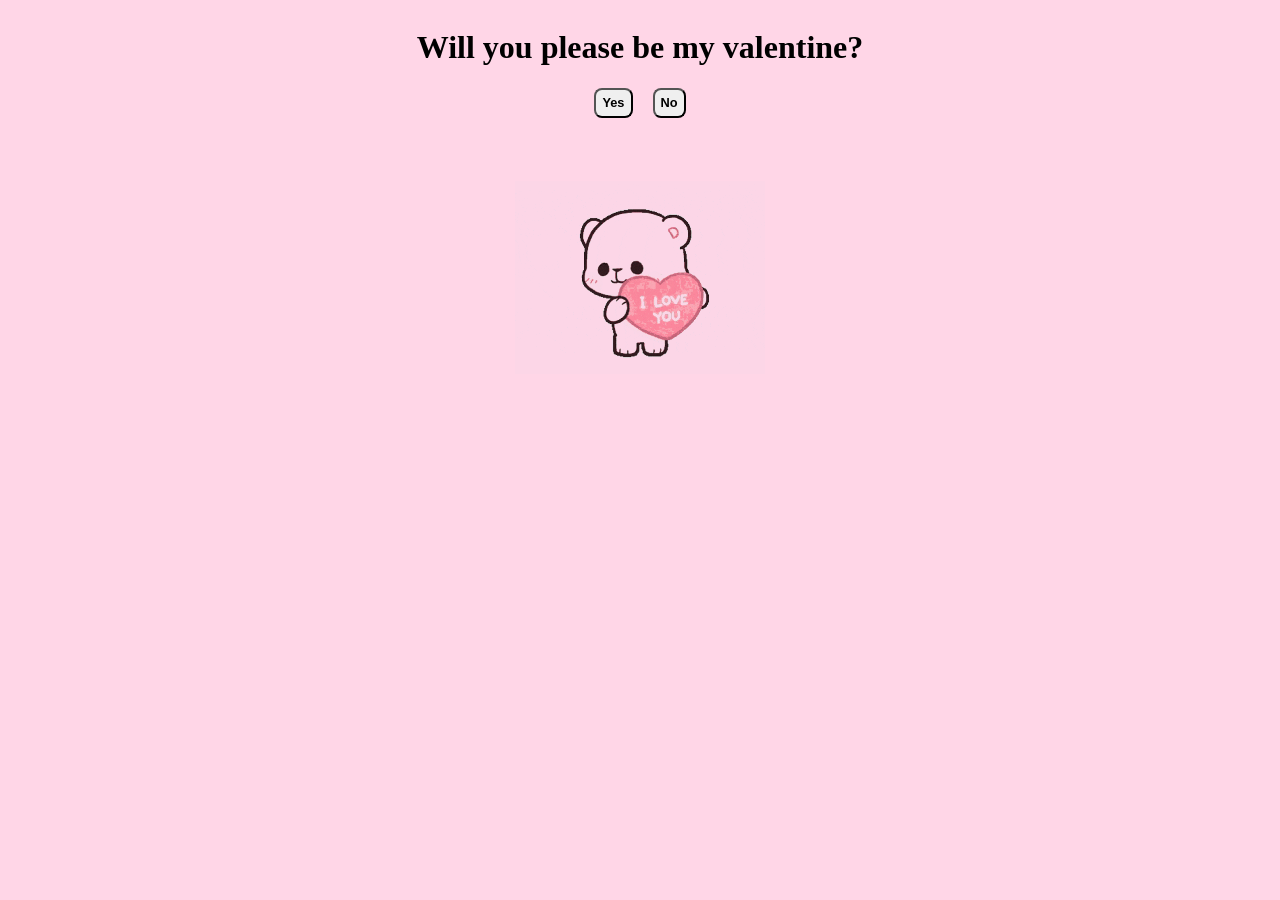
<file: index.html>
<!DOCTYPE html>
<html lang="en">
    <header>
        <link rel="stylesheet" href="style.css">
        <title>Will you be my valentine?</title>
    </header>
    <body>
        <main>
            <div class="center">
                <h1>Will you please be my valentine?</h1>
            </div>
            <div class="buttons">
                <button id="yes"><a href="yes.html">Yes</a></button>
                <button id="no"><a href="no.html">No</a></button>
            </div>
            <div class="center gif">
                <img src="assets/iloveyou.gif">
            </div>
        </main>
    </body>
</html>
</file>
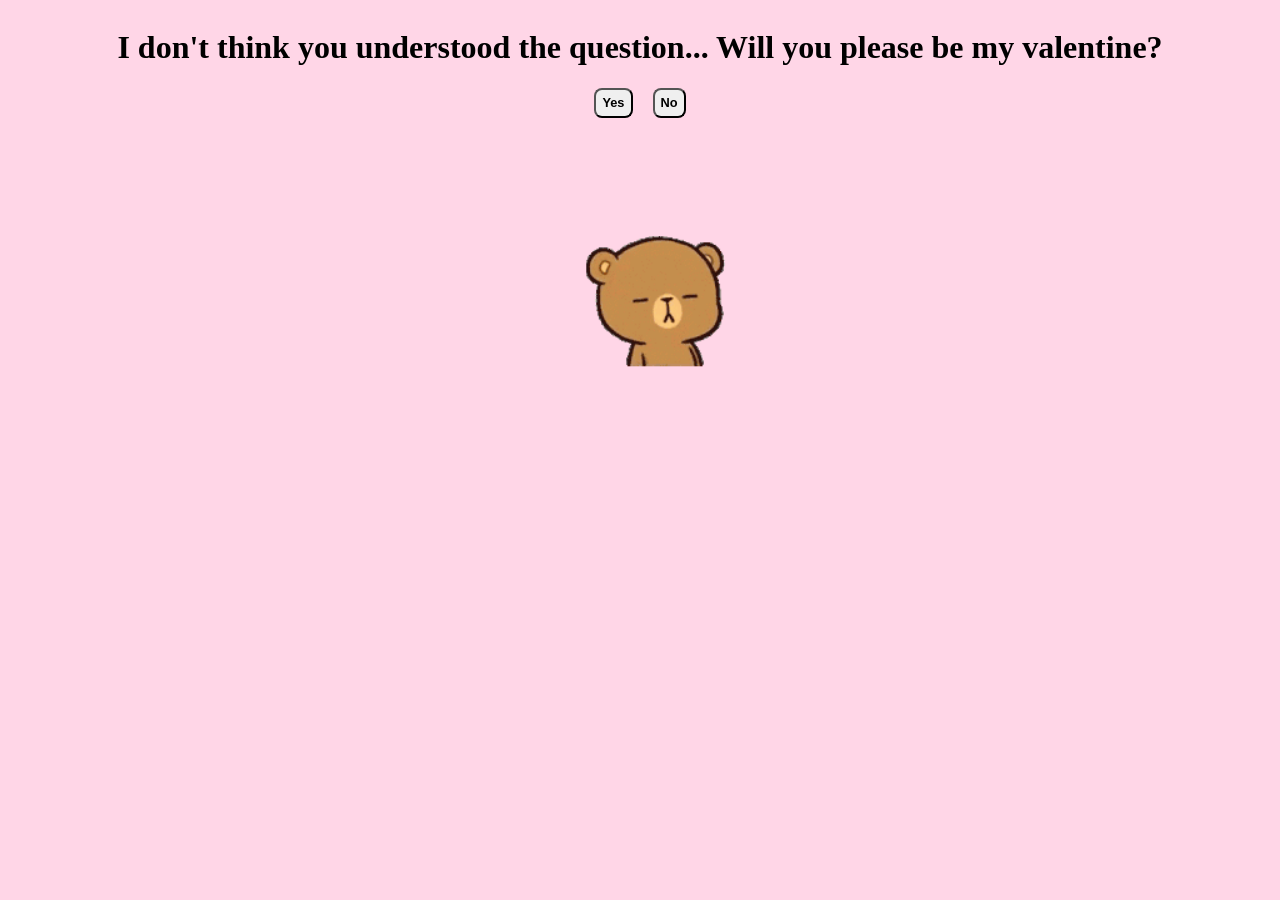
<file: no.html>
<!DOCTYPE html>
<html lang="en">
    <header>
        <link rel="stylesheet" href="style.css">
        <title>NO. YOU CANT SAY NO.</title>
    </header>
    <body>
        <main>
            <div class="center">
                <h1>I don't think you understood the question... Will you please be my valentine?</h1>
            </div>
            <div class="buttons">
                <button id="yes"><a href="yes.html">Yes</a></button>
                <button id="no"><a href="no.html">No</a></button>
            </div>
            <div class="center gif">
                <img src="assets/mad.gif">
            </div>
        </main>
    </body>
</html>
</file>
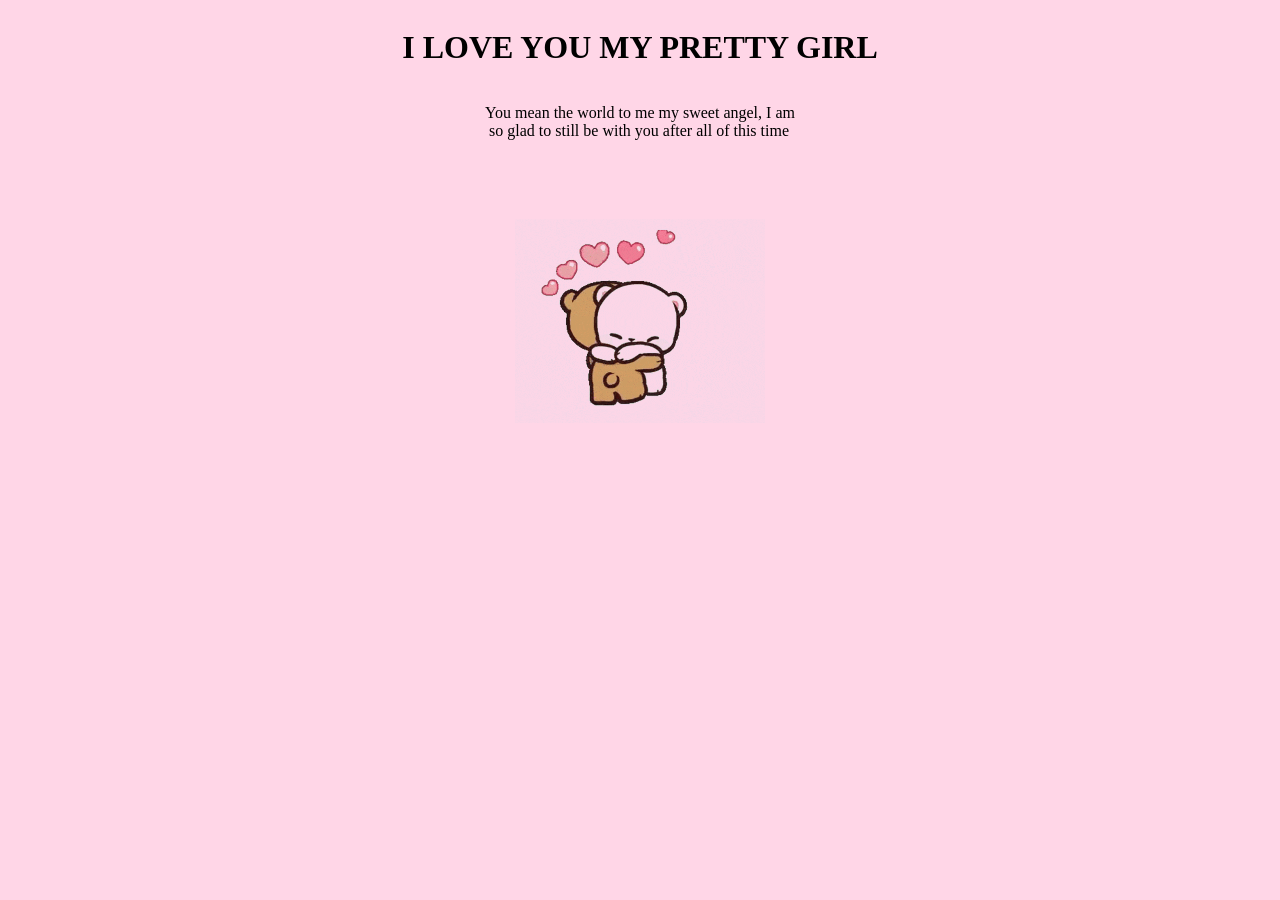
<file: yes.html>
<!DOCTYPE html>
<html lang="en">
    <header>
        <link rel="stylesheet" href="style.css">
        <title>YAYAYAYAAYAY</title>
    </header>
    <body>
        <main>
            <div class="center">
                <h1>I LOVE YOU MY PRETTY GIRL</h1>
            </div>
            <div class="center">
                <p>You mean the world to me my sweet angel, I am <br>
                 so glad to still be with you after all of this time </p>
            </div>
            <div class="center gif">
                <img src="assets/yay.gif">
            </div>
        </main>
    </body>
</html>
</file>
<file: style.css>
body {
    background-color: #ffd6e7;
}

h1 {
    align-items: center;
}

.center {
    display: flex;
    justify-content: center;
    align-items: center;
}

.buttons {
    height: 30px;
    display: flex;
    justify-content: center;
}

button#yes:hover {
    background-color: lime;
}

button#no:hover {
    background-color: red;
}

button {
    border-radius: 8px;
    width: 30%px;
    height: auto;
    font-size: 0.8rem;
    margin-right: 10px;
    margin-left: 10px;
    transition-duration: 0.4s;
    cursor: pointer;
    font-weight: bold;
}

.gif img {
    margin-top: 5%;
    width: 250px;
    height: auto;
    mix-blend-mode: darken;
}

a {
    text-decoration: none;
    color: black;
}
</file>
